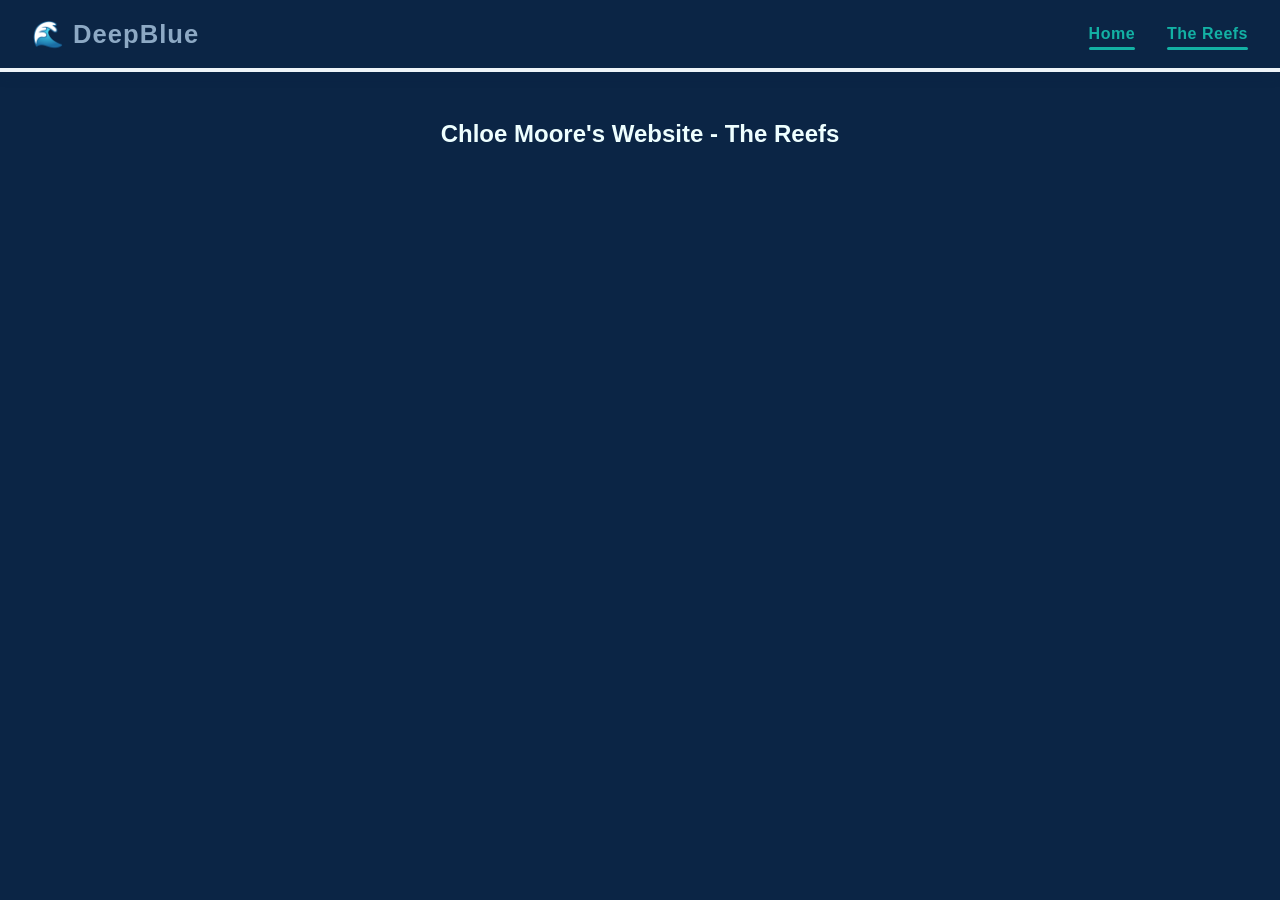
<file: reefs.html>
<!DOCTYPE html>
<html lang="en">
<head>
  <meta charset="UTF-8">
  <meta http-equiv="X-UA-Compatible" content="IE=edge">
  <meta name="viewport" content="width=device-width, initial-scale=1.0">
  <title>The Reefs - Chloe Moore</title>
  
  <style>
  html, body {
    margin: 0;
    padding: 0;
    width: 100%;
  }

  * {
    margin: 0;
    padding: 0;
    box-sizing: border-box;
    font-family: 'Segoe UI', Roboto, Helvetica, Arial, sans-serif;
  }

  .navbar {
    display: flex;
    justify-content: space-between;
    align-items: center;
    background-color: #0b2545; 
    padding: 1.2rem 2rem;
    position: fixed; 
    top: 0;
    left: 0;
    width: 100%;
    z-index: 1000;
    border-bottom: 4px solid #eef4f8; 
    box-shadow: 0 4px 12px rgba(11, 37, 69, 0.15);
  }

  .logo {
    color: #8da9c4; 
    font-size: 1.6rem;
    font-weight: 700;
    letter-spacing: 1px;
    cursor: pointer;
  }

  .nav-links {
    display: flex;
    list-style: none;
  }

  .nav-links li {
    margin-left: 2rem;
  }

  .nav-links a {
    color: #eeffff; 
    text-decoration: none;
    font-size: 1rem;
    font-weight: 600;
    letter-spacing: 0.5px;
    position: relative;
    padding: 0.5rem 0;
    transition: color 0.3s ease;
  }

  .nav-links a:hover,
  .nav-links a.active {
    color: #13b1a4; 
  }

  .nav-links a::after {
    content: '';
    position: absolute;
    width: 0;
    height: 3px;
    bottom: 0;
    left: 0;
    background-color: #13b1a4;
    transition: width 0.3s ease;
    border-radius: 2px;
  }

  .nav-links a:hover::after,
  .nav-links a.active::after {
    width: 100%;
  }

  @media (max-width: 650px) {
    .navbar {
      position: relative; 
      flex-direction: column;
      gap: 1.2rem;
      padding: 1rem;
    }
    .nav-links {
      width: 100%;
      justify-content: space-around;
    }
    .nav-links li {
      margin-left: 0;
    }
    .nav-links a::after {
      display: none; 
    }
  }

  /* Fixed Background Color Setup */
  body {
    padding-top: 120px; 
    text-align: center;
    background-color: #0b2545; /* Dark blue background */
    color: #eeffff;            /* White text color */
  }
  
  iframe {
    margin: 15px;
    border-radius: 8px;
    max-width: 100%;
  }
  </style>
</head>
<body>

  <nav class="navbar">
    <div class="logo">🌊 DeepBlue</div>
    <ul class="nav-links">
      <li><a href="index.html" class="active">Home</a></li>
      <li><a href="reefs.html" class="active">The Reefs</a></li>
    </ul>
  </nav>

  <h2>Chloe Moore's Website - The Reefs</h2>
  <br>
  
  <center>
    <iframe width="392" height="620" style="border: 0px;" src="https://studio.code.org/projects/applab/4be41152-e287-4de7-a9b9-481c64d1bef6/embed"></iframe>
    
    <iframe width="392" height="620" style="border: 0px;" src="https://studio.code.org/projects/applab/669f1a4d-3292-4a62-a25d-4eba996bc8df/embed"></iframe>
  </center>
  
</body>
</html>
</file>
